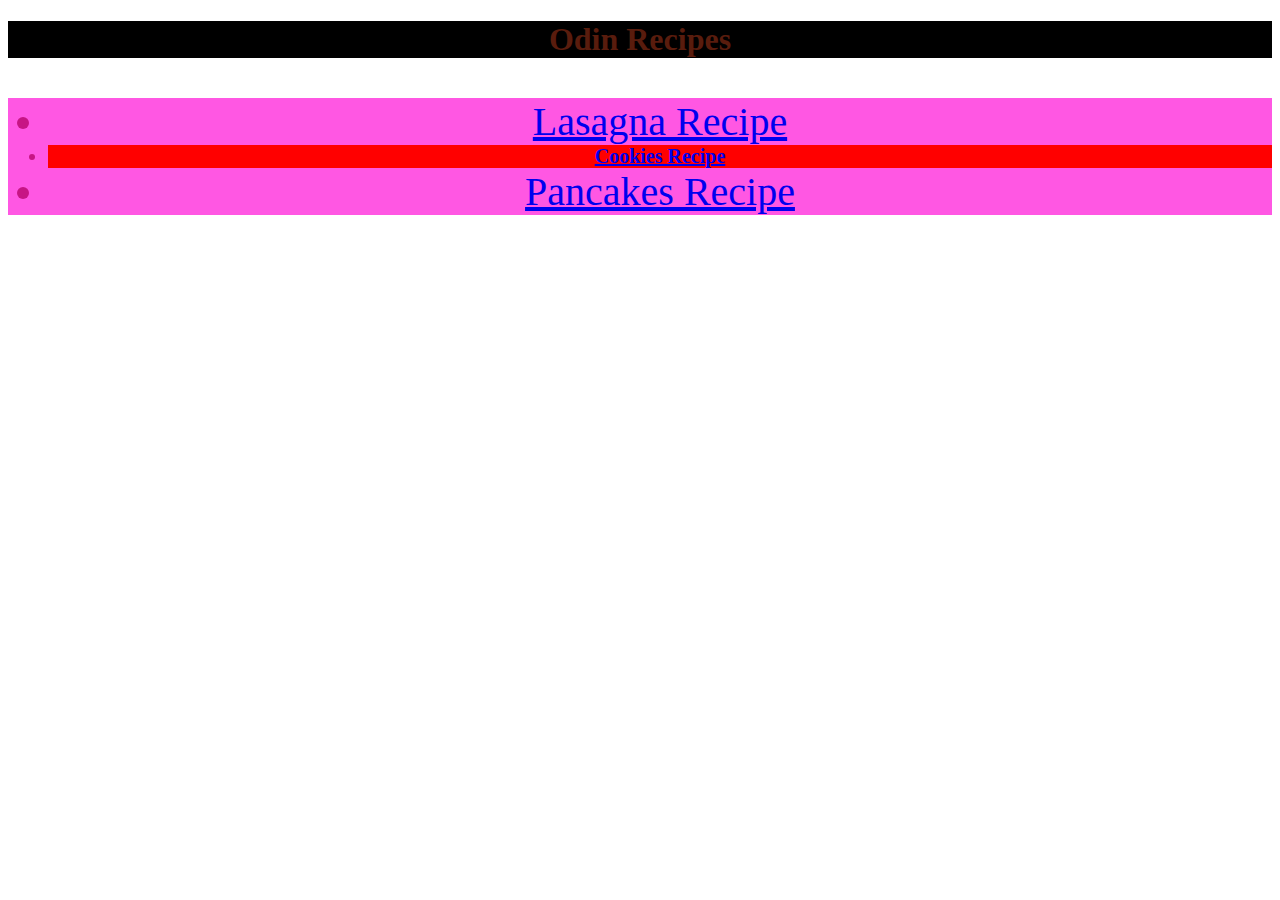
<file: index.html>
<!DOCTYPE html>
<html lang="en">
	<head>
		<title>Recipe Page</title>
		<meta charset="UTF-8">
		<link	rel="stylesheet" href="style.css">
	</head>

	<body>
		<h1>Odin Recipes</h1>
			<ul class="recipe">
				<li><a href="lasagna.html">Lasagna Recipe</a></li>
				<li class="lul"><a href="cookies.html">Cookies Recipe</a></li>
				<li><a href="pancakes.html">Pancakes Recipe</a></li>
			</ul>
	</body>

</html>
</file>
<file: style.css>
h1 {
  	color: hsl(12, 75%, 20%);
	background-color: black;
	text-align: center;
}

h2 {
	color: lightskyblue;
	background-color: lightslategrey;
	font-size: 35px;
	font-family: Arial, Helvetica, sans-serif;
	text-align: center;
}

h3 {
	color: limegreen;
	background-color: mediumpurple;
	font-size: 30px;
	font-family: Cambria, Cochin, Georgia, Times, 'Times New Roman', serif;
	text-align: center;
}

h4 {
	font-family: Impact, Haettenschweiler, 'Arial Narrow Bold', sans-serif;
	font-size: 25px;
	font: bold;
}

p {
	font-size: 28px;
	font: bold;
	font-family: 'Franklin Gothic Medium', 'Arial Narrow', Arial, sans-serif;	
}

ul, ol {
	font-size: 28px;
	font-family: Impact, Haettenschweiler, 'Arial Narrow Bold', sans-serif;
}

ul {
	color: mediumvioletred;
	background-color: midnightblue;
}

ol {
	background-color: black;
	color: white;
}

.recipe {
	background-color: rgba(255, 0, 212, 0.658);
	font-size: 40px;
	font-family: 'Times New Roman', Times, serif;
	text-align: center;
}

.lul {
	background-color: #ff0000;
	font-size: 20px;
	font-weight: bold;
}

.lasagne {
	width: 400px;
	height: 300px
}
</file>
